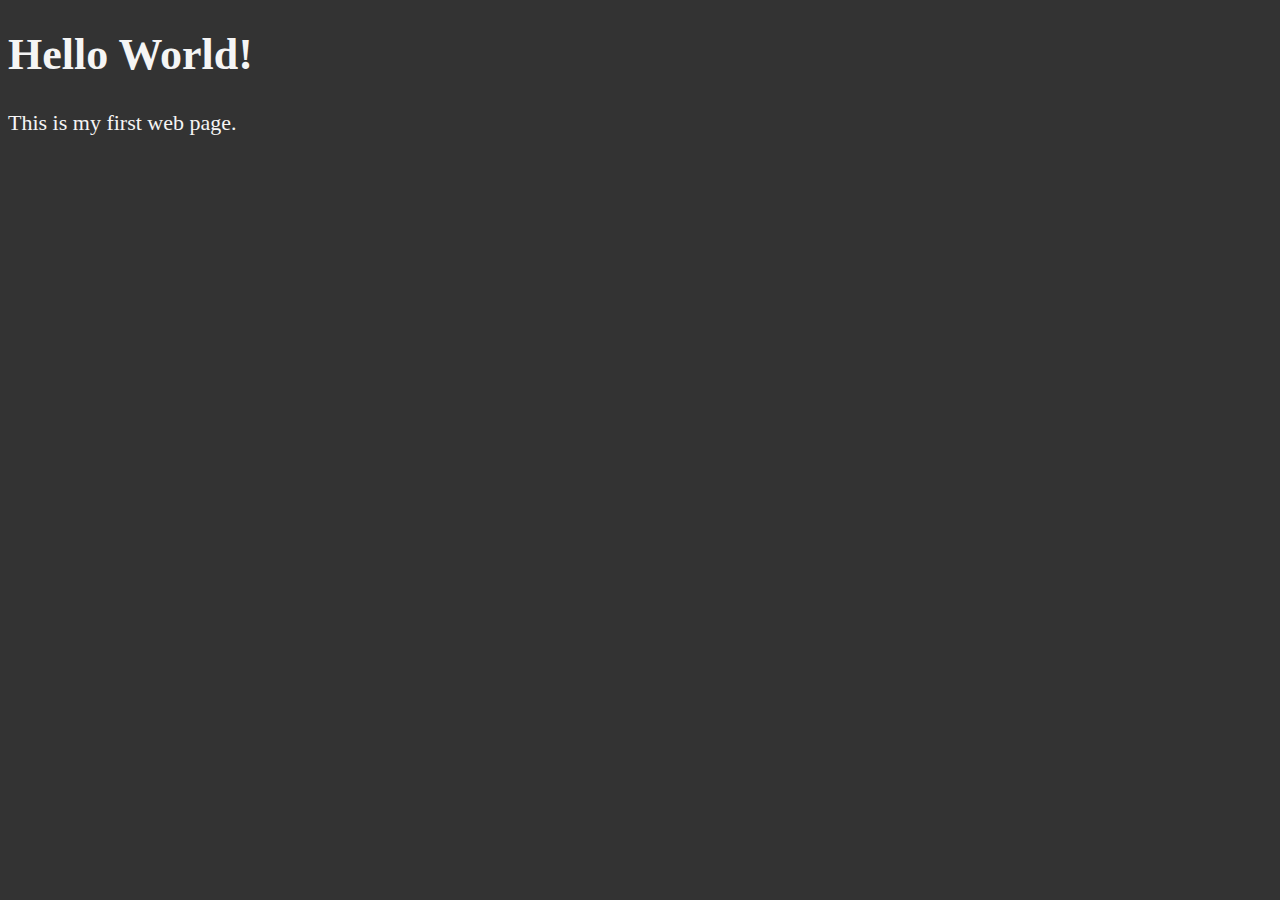
<file: 01_Getting Started/index.html>
<!DOCTYPE html>
<html lang="en">

    <head>
        <meta charset="UTF-8">
        <title>My First Web Page</title>
        <style>
            html {
                font-size: 22px;
            }

            body {
                background-color: #333;
                color: whitesmoke;
            }

        </style>
    </head>

    <body>
        <h1>Hello World!</h1>
        <p>This is my first web page.</p>
    </body>

</html>
</file>
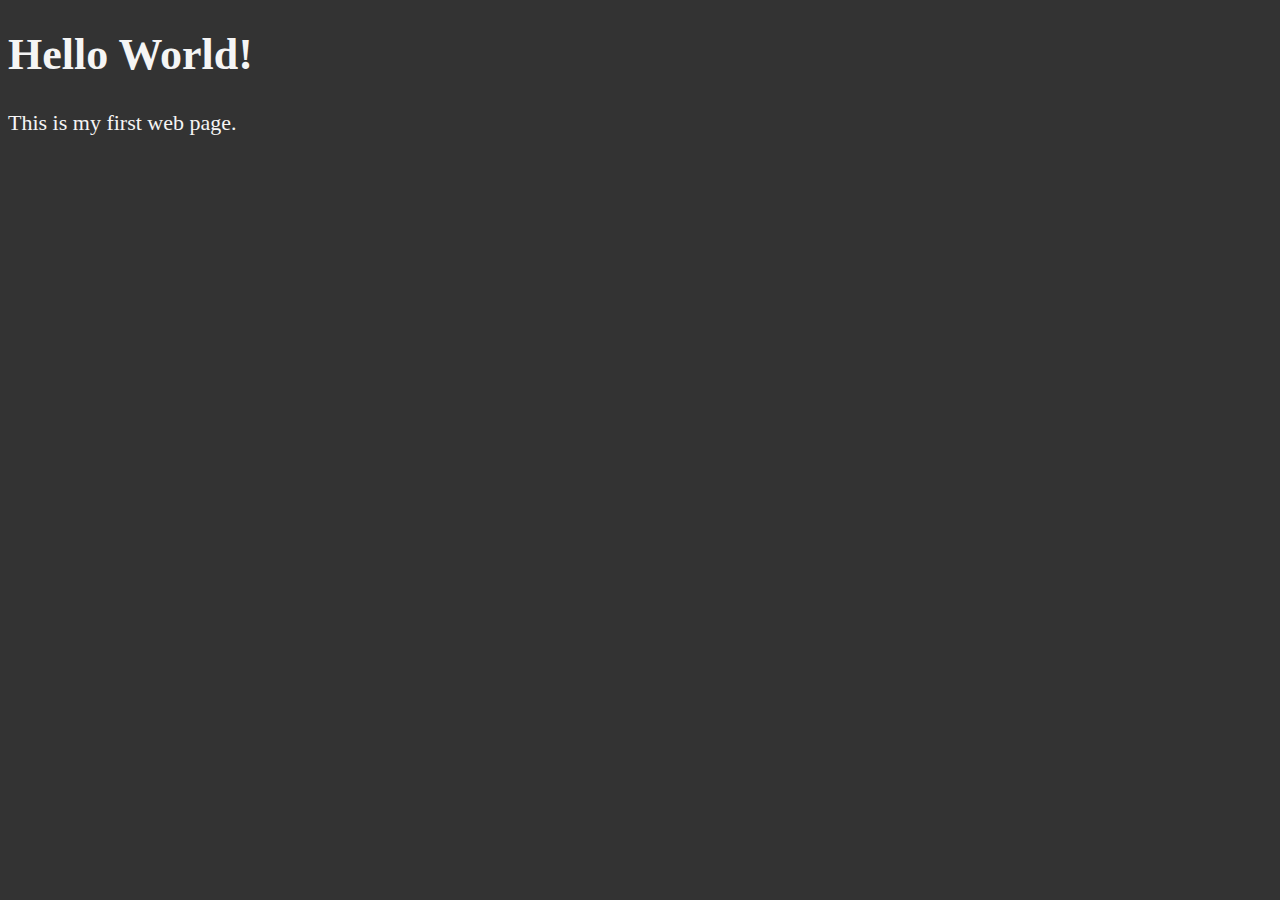
<file: 02_Head Element/index.html>
<!DOCTYPE html>
<html lang="en-US">

    <head>
        <meta charset="UTF-8">
        <meta name="author" content="Willie L. Davis, Jr.">
        <meta name="description"
            content="This page contains all the things I am learning how to create as I learn HTML.">
        <title>My First Web Page</title>
        <link rel="icon" href="html5.png" type="image/x-icon">
        <link rel="stylesheet" href="main.css" type="text/css">
    </head>

    <body>
        <h1>Hello World!</h1>
        <p>This is my first web page.</p>
    </body>

</html>
</file>
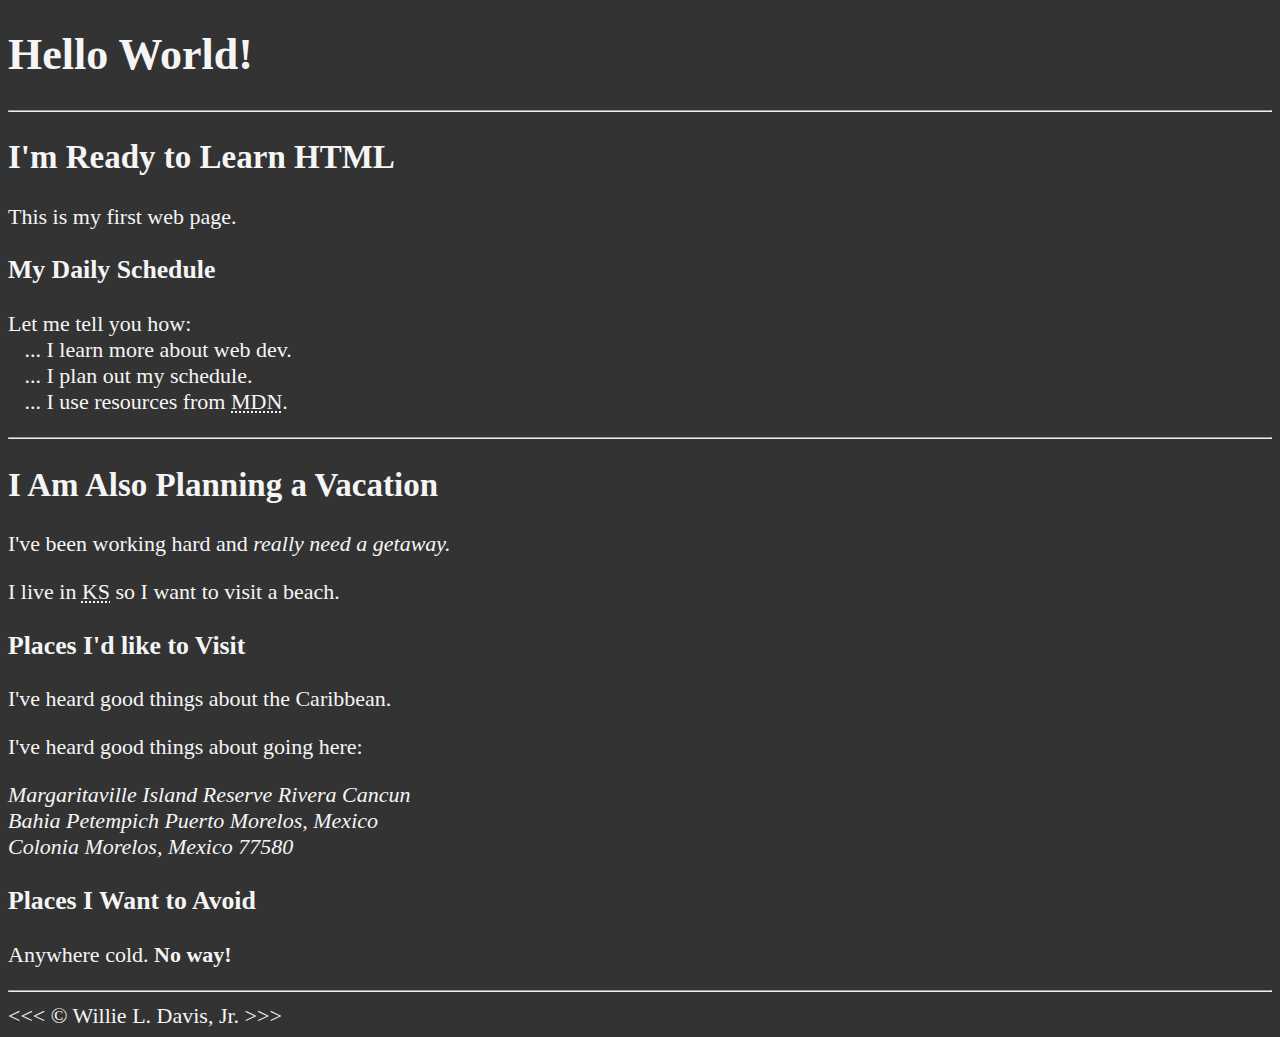
<file: 03_Text Basics/index.html>
<!DOCTYPE html>
<html lang="en-US">

    <head>
        <meta charset="UTF-8">
        <meta name="author" content="Willie L. Davis, Jr.">
        <meta name="description"
            content="This page contains all the things I am learning how to create as I learn HTML.">
        <title>My First Web Page</title>
        <link rel="icon" href="html5.png" type="image/x-icon">
        <link rel="stylesheet" href="main.css" type="text/css">
    </head>

    <body>
        <h1>Hello World!</h1>

        <hr>

        <h2>I'm Ready to Learn HTML</h2>
        <p>This is my first web page.</p>

        <h3>My Daily Schedule</h3>
        <p>Let me tell you how:
            <br>&nbsp;&nbsp;&nbsp;... I learn more about web dev.
            <br>&nbsp;&nbsp;&nbsp;... I plan out my schedule.
            <br>&nbsp;&nbsp;&nbsp;... I use resources from <abbr title="Mozilla Developer Network">MDN</abbr>.
        </p>

        <hr>

        <h2>I Am Also Planning a Vacation</h2>
        <p>I've been working hard and <em>really need
                a getaway.</em></p>
        <p>I live in <abbr title="Kansas">KS</abbr> so I want to visit a beach.</p>

        <h3>Places I'd like to Visit</h3>
        <p>I've heard good things about the Caribbean.</p>
        <p>I've heard good things about going here:</p>
        <address>
            Margaritaville Island Reserve Rivera Cancun<br>
            Bahia Petempich Puerto Morelos, Mexico<br>
            Colonia Morelos, Mexico 77580
        </address>

        <!-- TODO: Add more places -->
        <h3>Places I Want to Avoid</h3>
        <p>Anywhere cold. <strong>No way!</strong></p>

        <hr>

        &lt;&lt;&lt; &copy; Willie L. Davis, Jr. &gt;&gt;&gt;

    </body>

</html>
</file>
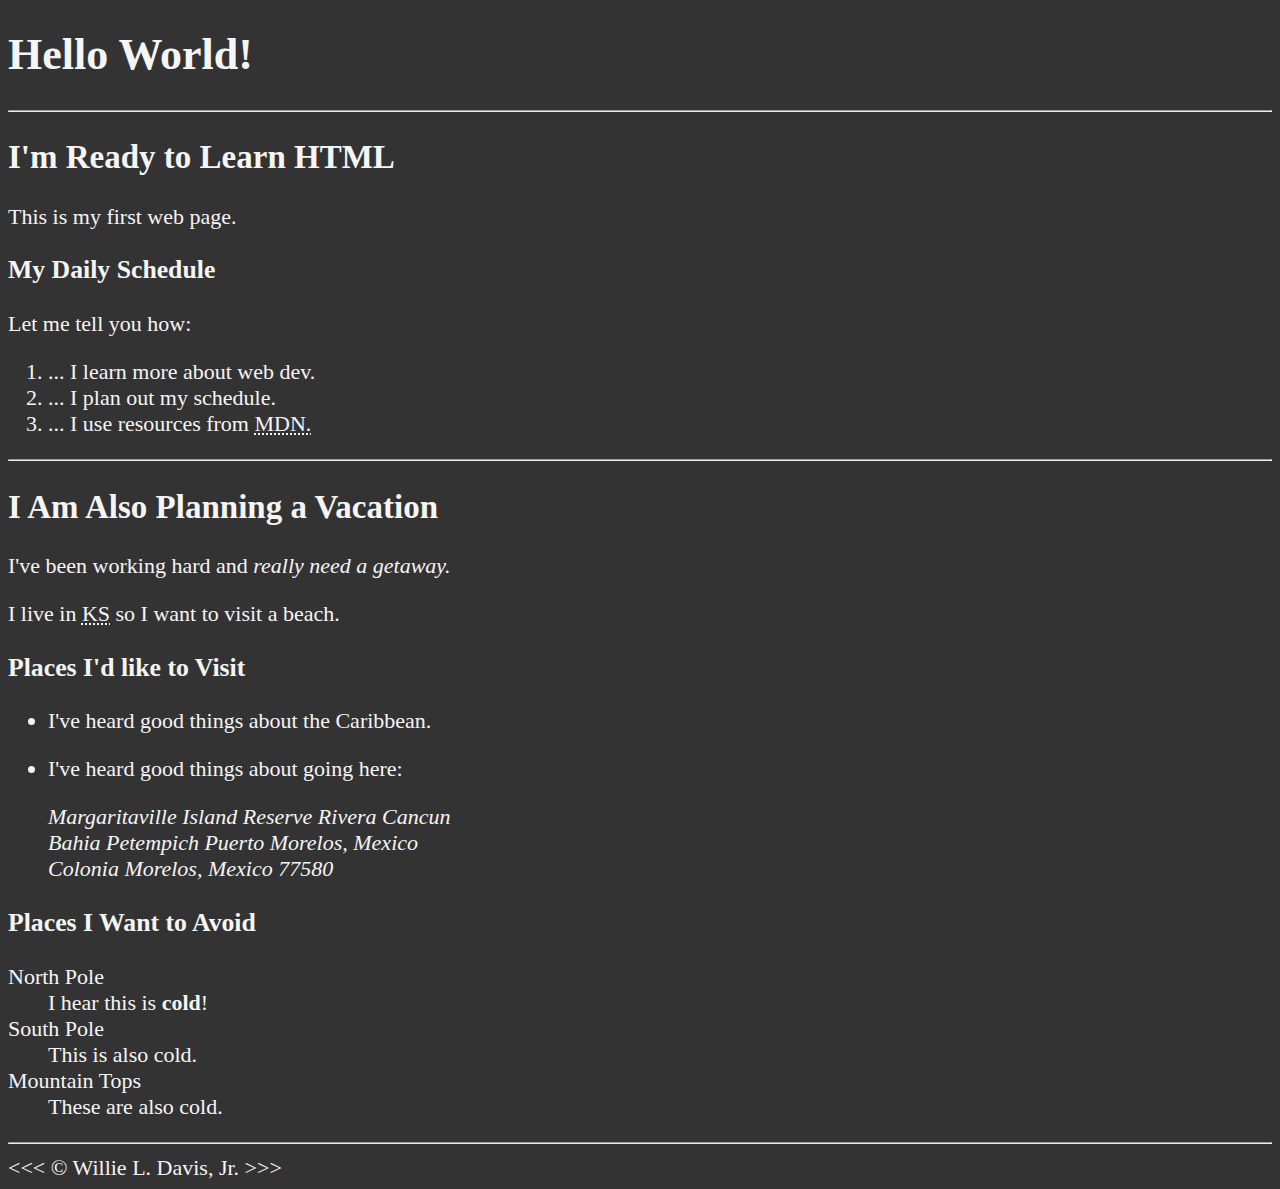
<file: 04_List Types/index.html>
<!DOCTYPE html>
<html lang="en-US">

    <head>
        <meta charset="UTF-8">
        <meta name="author" content="Willie L. Davis, Jr.">
        <meta name="description"
            content="This page contains all the things I am learning how to create as I learn HTML.">
        <title>My First Web Page</title>
        <link rel="icon" href="html5.png" type="image/x-icon">
        <link rel="stylesheet" href="main.css" type="text/css">
    </head>

    <body>
        <h1>Hello World!</h1>

        <hr>

        <h2>I'm Ready to Learn HTML</h2>
        <p>This is my first web page.</p>

        <h3>My Daily Schedule</h3>
        <p>Let me tell you how:</p>

        <ol>
            <li>... I learn more about web dev.</li>
            <li>... I plan out my schedule.</li>
            <li>... I use resources from <abbr title="Mozilla Developer Network">MDN.</abbr></li>
        </ol>

        <hr>

        <h2>I Am Also Planning a Vacation</h2>
        <p>I've been working hard and <em>really need
                a getaway.</em></p>
        <p>I live in <abbr title="Kansas">KS</abbr> so I want to visit a beach.</p>

        <h3>Places I'd like to Visit</h3>

        <ul>
            <li>
                <p>I've heard good things about the Caribbean.</p>
            </li>
            <li>
                <p>I've heard good things about going here:</p>
                <address>
                    Margaritaville Island Reserve Rivera Cancun<br>
                    Bahia Petempich Puerto Morelos, Mexico<br>
                    Colonia Morelos, Mexico 77580
                </address>
            </li>
        </ul>

        <!-- TODO: Add more places -->
        <h3>Places I Want to Avoid</h3>

        <dl>
            <dt>North Pole</dt>
            <dd>I hear this is <strong>cold</strong>!</dd>

            <dt>South Pole</dt>
            <dd>This is also cold.</dd>

            <dt>Mountain Tops</dt>
            <dd>These are also cold.</dd>
        </dl>

        <hr>

        &lt;&lt;&lt; &copy; Willie L. Davis, Jr. &gt;&gt;&gt;

    </body>

</html>
</file>
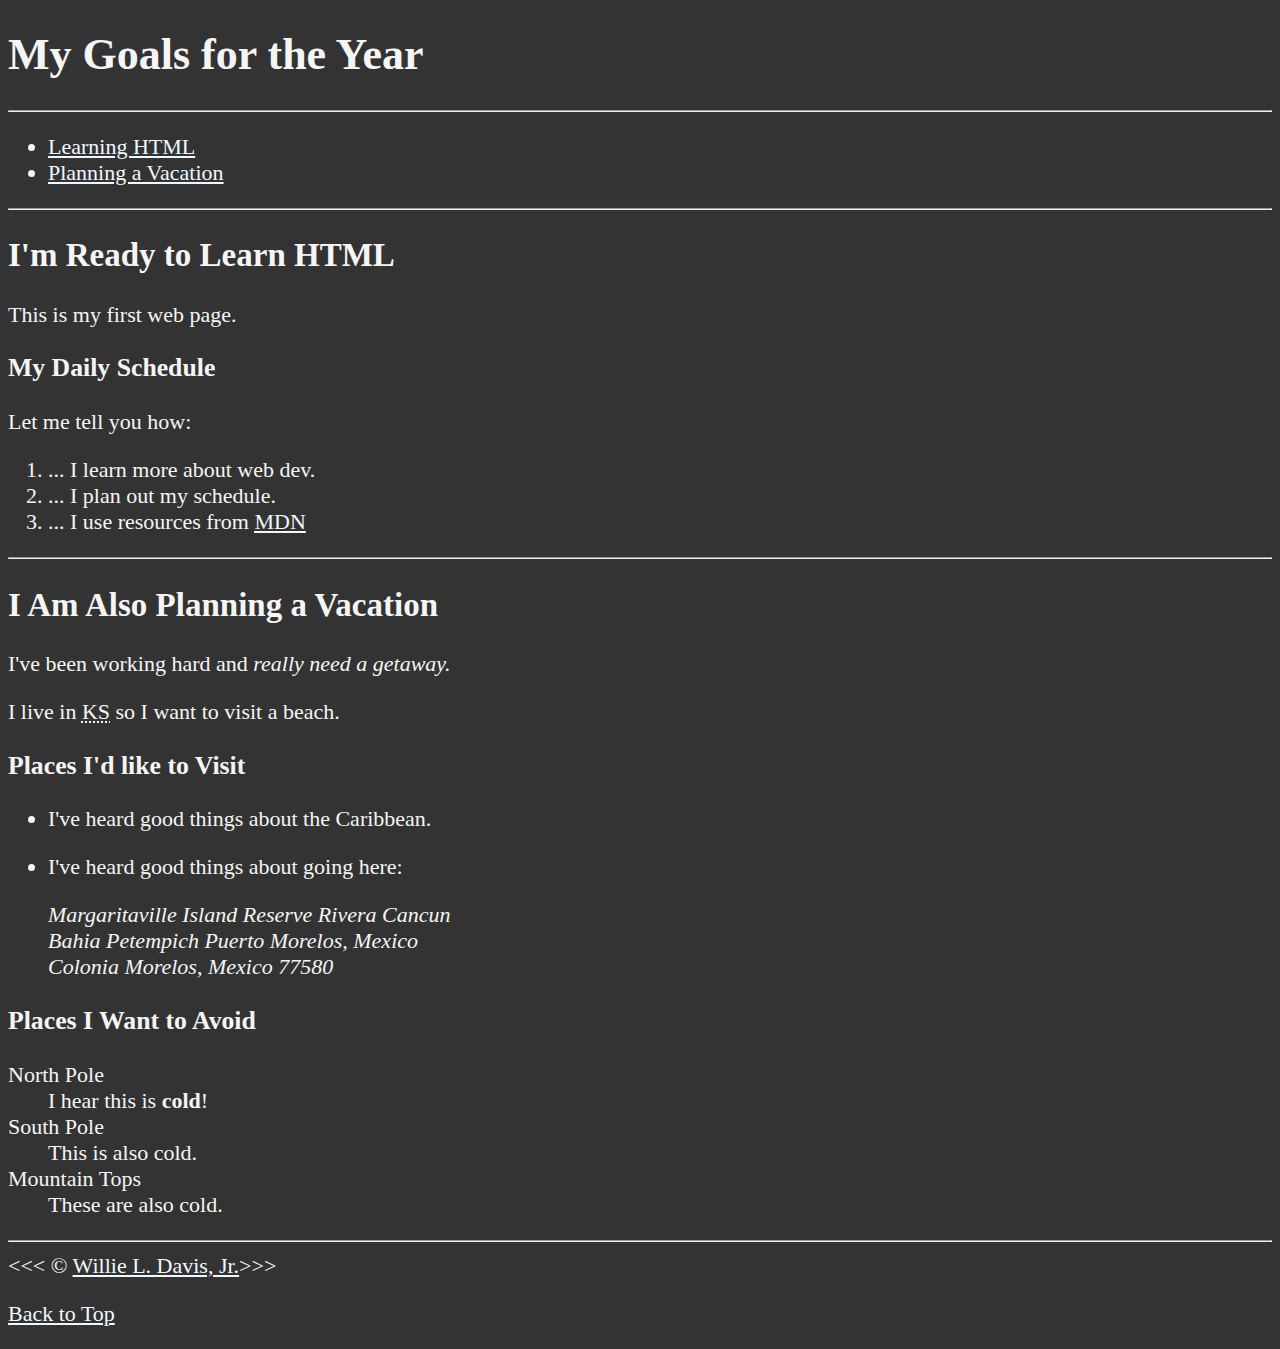
<file: 05_Add Links/index.html>
<!DOCTYPE html>
<html lang="en-US">

    <head>
        <meta charset="UTF-8">
        <meta name="author" content="Willie L. Davis, Jr.">
        <meta name="description"
            content="This page contains all the things I am learning how to create as I learn HTML.">
        <title>My First Web Page</title>
        <link rel="icon" href="html5.png" type="image/x-icon">
        <link rel="stylesheet" href="main.css" type="text/css">
    </head>

    <body>
        <h1>My Goals for the Year</h1>

        <hr>

        <nav>
            <ul>
                <li><a href="#html">Learning HTML</a></li>
                <li><a href="#vacation">Planning a Vacation</a></li>
            </ul>

        </nav>

        <hr>

        <section id="html">
            <h2>I'm Ready to Learn HTML</h2>
            <p>This is my first web page.</p>

            <h3>My Daily Schedule</h3>
            <p>Let me tell you how:</p>

            <ol>
                <li>... I learn more about web dev.</li>
                <li>... I plan out my schedule.</li>
                <li>... I use resources from <abbr title="Mozilla Developer Network">
                        <a href="https://developer.mozilla.org/">MDN</a>
                    </abbr></li>
            </ol>

        </section>

        <hr>

        <section id="vacation">

            <h2>I Am Also Planning a Vacation</h2>
            <p>I've been working hard and <em>really need
                    a getaway.</em></p>
            <p>I live in <abbr title="Kansas">KS</abbr> so I want to visit a beach.</p>

            <h3>Places I'd like to Visit</h3>

            <ul>
                <li>
                    <p>I've heard good things about the Caribbean.</p>
                </li>
                <li>
                    <p>I've heard good things about going here:</p>
                    <address>
                        Margaritaville Island Reserve Rivera Cancun<br>
                        Bahia Petempich Puerto Morelos, Mexico<br>
                        Colonia Morelos, Mexico 77580
                    </address>
                </li>
            </ul>

            <!-- TODO: Add more places -->
            <h3>Places I Want to Avoid</h3>

            <dl>
                <dt>North Pole</dt>
                <dd>I hear this is <strong>cold</strong>!</dd>

                <dt>South Pole</dt>
                <dd>This is also cold.</dd>

                <dt>Mountain Tops</dt>
                <dd>These are also cold.</dd>
            </dl>
        </section>

        <hr>

        &lt;&lt;&lt; &copy; <a href="about.html">Willie L. Davis, Jr.</a>&gt;&gt;&gt;

        <p><a href="#">Back to Top</a></p>
    </body>

</html>
</file>
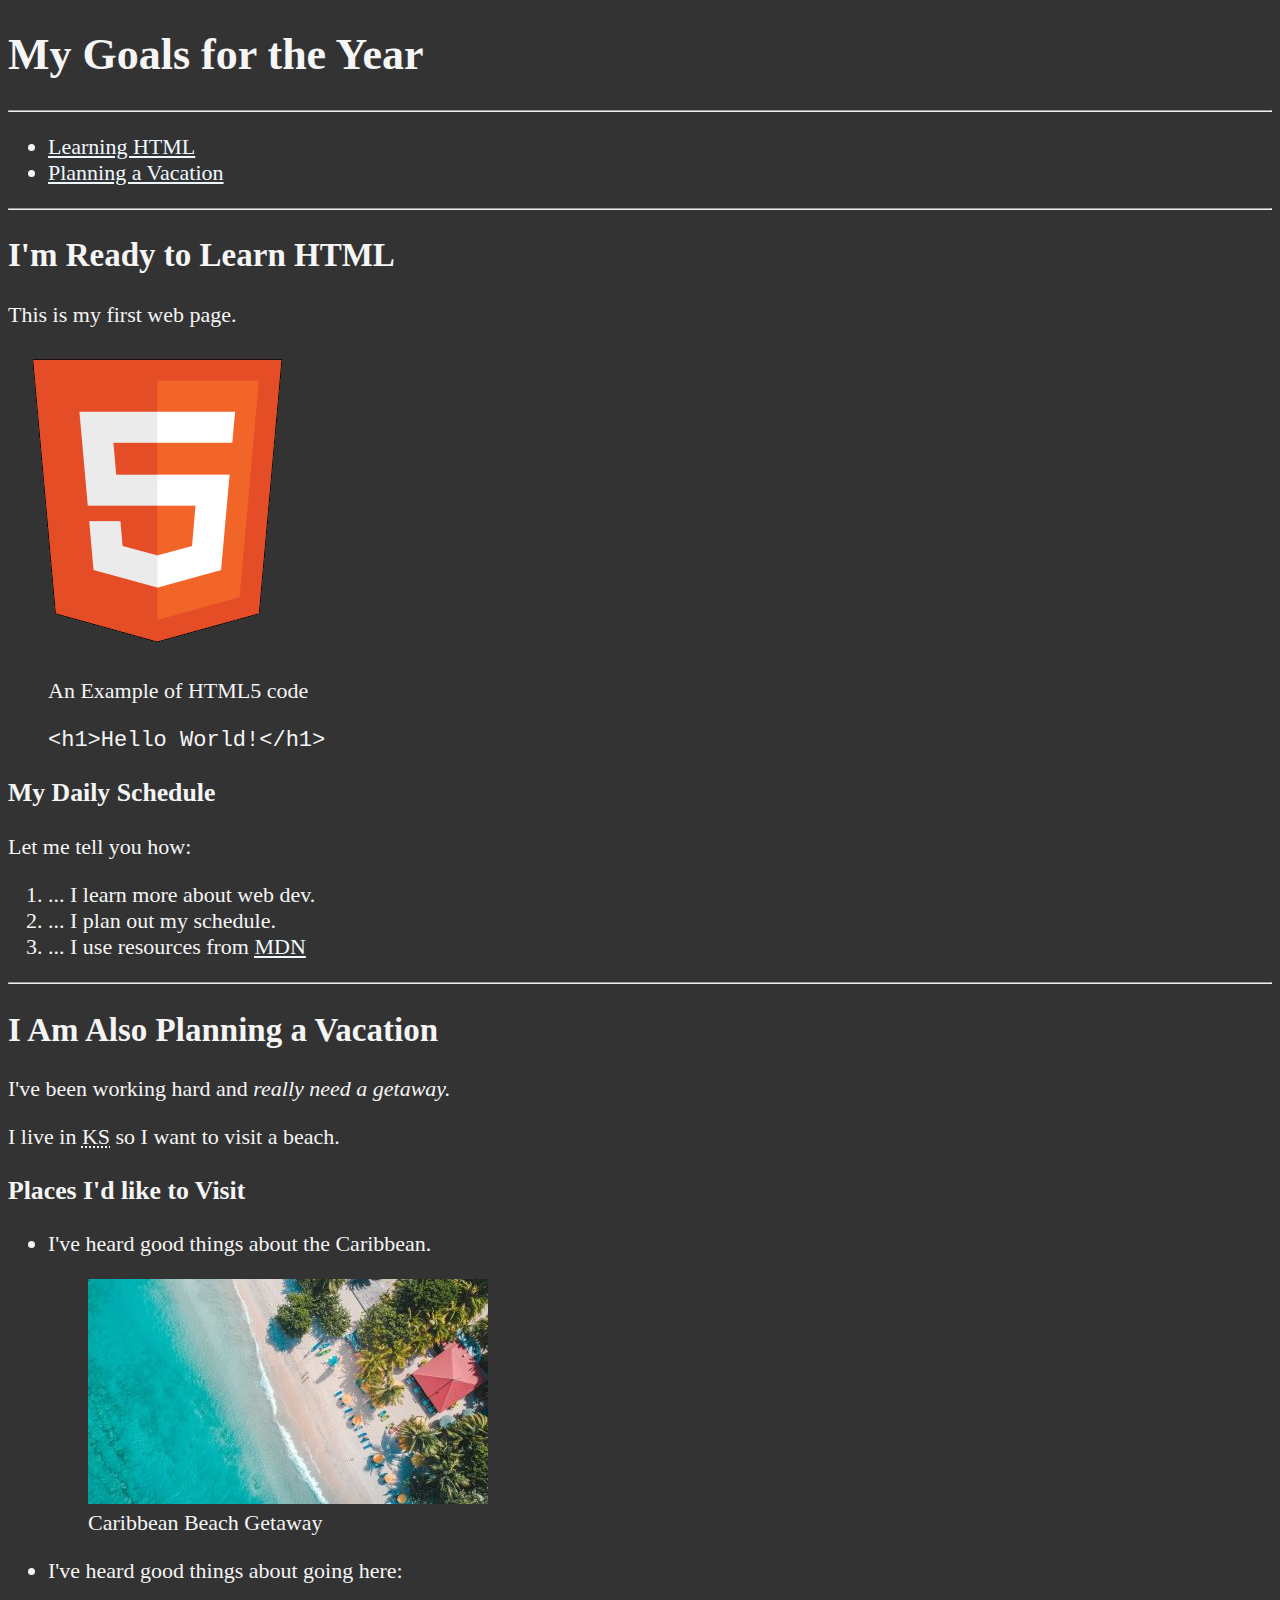
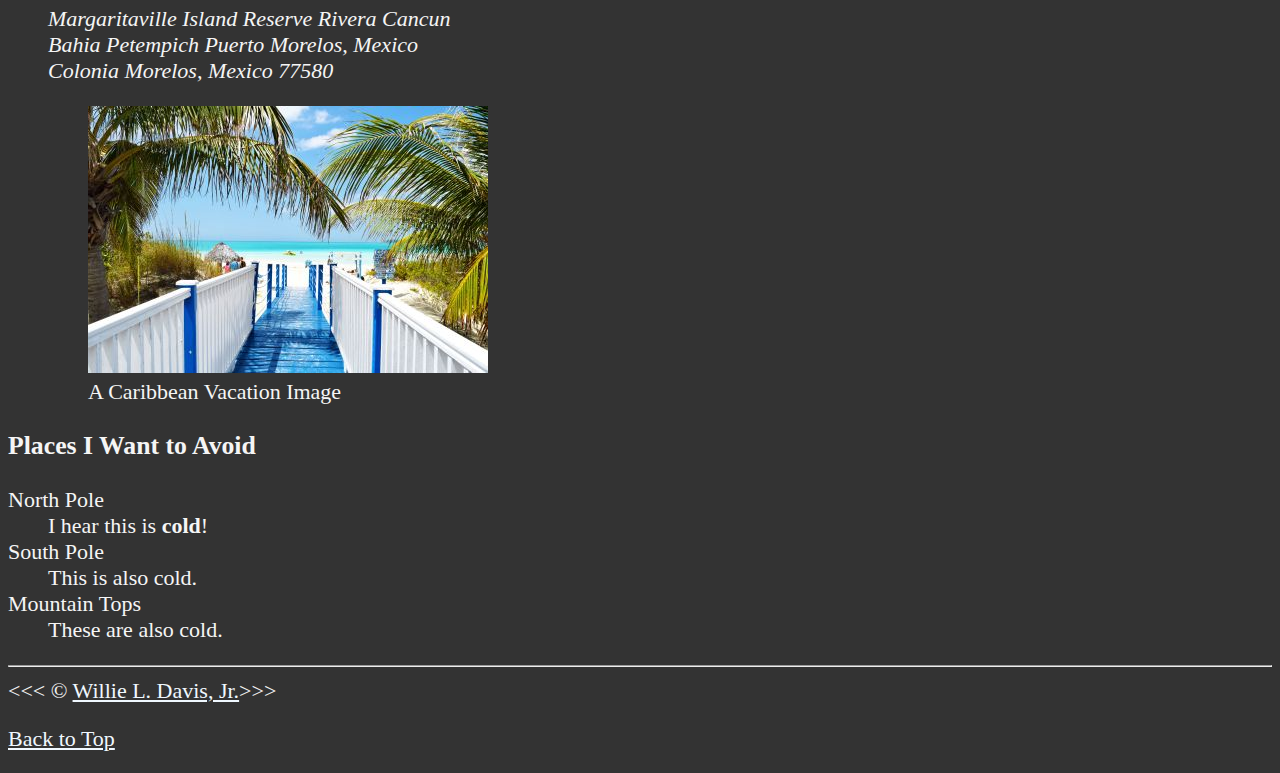
<file: 06_Add Images/index.html>
<!DOCTYPE html>
<html lang="en-US">

    <head>
        <meta charset="UTF-8">
        <meta name="author" content="Willie L. Davis, Jr.">
        <meta name="description"
            content="This page contains all the things I am learning how to create as I learn HTML.">
        <title>My First Web Page</title>
        <link rel="icon" href="html5.png" type="image/x-icon">
        <link rel="stylesheet" href="main.css" type="text/css">
    </head>

    <body>
        <h1>My Goals for the Year</h1>

        <hr>

        <nav>
            <ul>
                <li><a href="#html">Learning HTML</a></li>
                <li><a href="#vacation">Planning a Vacation</a></li>
            </ul>

        </nav>

        <hr>

        <section id="html">
            <h2>I'm Ready to Learn HTML</h2>
            <p>This is my first web page.</p>
            <img src="img/html_logo_300x300.png" alt="HTML5 Logo" title="I am learning HTML5" width="300" height="300">
            <figure>
                <figcaption>An Example of HTML5 code</figcaption>
                <p>
                    <code>
                        &lt;h1&gt;Hello World!&lt;/h1&gt;
                    </code>
                </p>
            </figure>

            <h3>My Daily Schedule</h3>
            <p>Let me tell you how:</p>

            <ol>
                <li>... I learn more about web dev.</li>
                <li>... I plan out my schedule.</li>
                <li>... I use resources from <abbr title="Mozilla Developer Network">
                        <a href="https://developer.mozilla.org/">MDN</a>
                    </abbr></li>
            </ol>

        </section>

        <hr>

        <section id="vacation">

            <h2>I Am Also Planning a Vacation</h2>
            <p>I've been working hard and <em>really need
                    a getaway.</em></p>
            <p>I live in <abbr title="Kansas">KS</abbr> so I want to visit a beach.</p>

            <h3>Places I'd like to Visit</h3>

            <ul>
                <li>
                    <p>I've heard good things about the Caribbean.</p>
                    <figure>
                        <img src="img/caribbean.jpg" alt="Caribbean Beach" title="I want to visit a Caribbean beach."
                            width="400" height="225" loading="lazy">
                        <figcaption>
                            Caribbean Beach Getaway
                        </figcaption>
                    </figure>
                </li>
                <li>
                    <p>I've heard good things about going here:</p>
                    <address>
                        Margaritaville Island Reserve Rivera Cancun<br>
                        Bahia Petempich Puerto Morelos, Mexico<br>
                        Colonia Morelos, Mexico 77580
                    </address>
                    <figure>
                        <img src="img/vacation.jpg" alt="Cancun Vacation" title="It's 5 o'Clock Somewhere!" width="400"
                            height="267">
                        <figcaption>
                            A Caribbean Vacation Image
                        </figcaption>
                    </figure>
                </li>
            </ul>

            <!-- TODO: Add more places -->
            <h3>Places I Want to Avoid</h3>

            <dl>
                <dt>North Pole</dt>
                <dd>I hear this is <strong>cold</strong>!</dd>

                <dt>South Pole</dt>
                <dd>This is also cold.</dd>

                <dt>Mountain Tops</dt>
                <dd>These are also cold.</dd>
            </dl>
        </section>

        <hr>

        &lt;&lt;&lt; &copy; <a href=" about.html">Willie L. Davis, Jr.</a>&gt;&gt;&gt;

        <p><a href="#">Back to Top</a></p>
    </body>

</html>
</file>
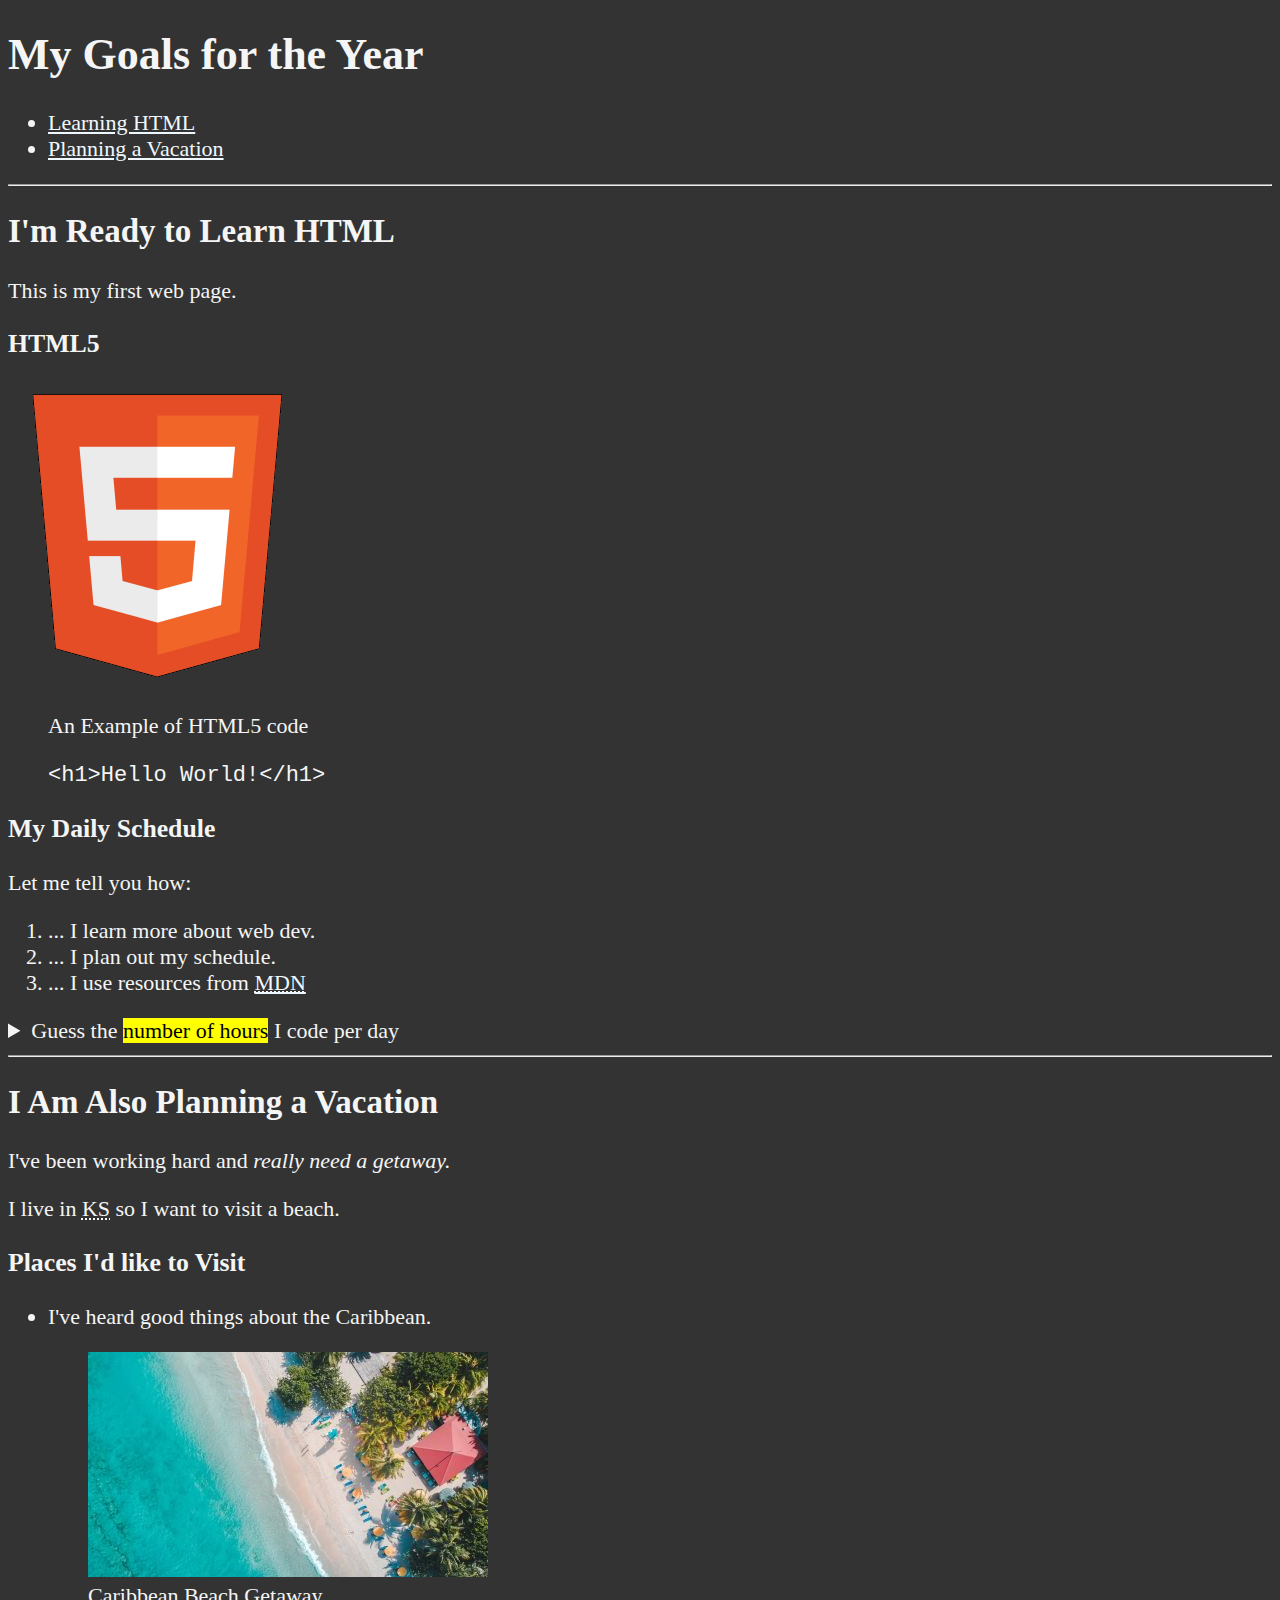
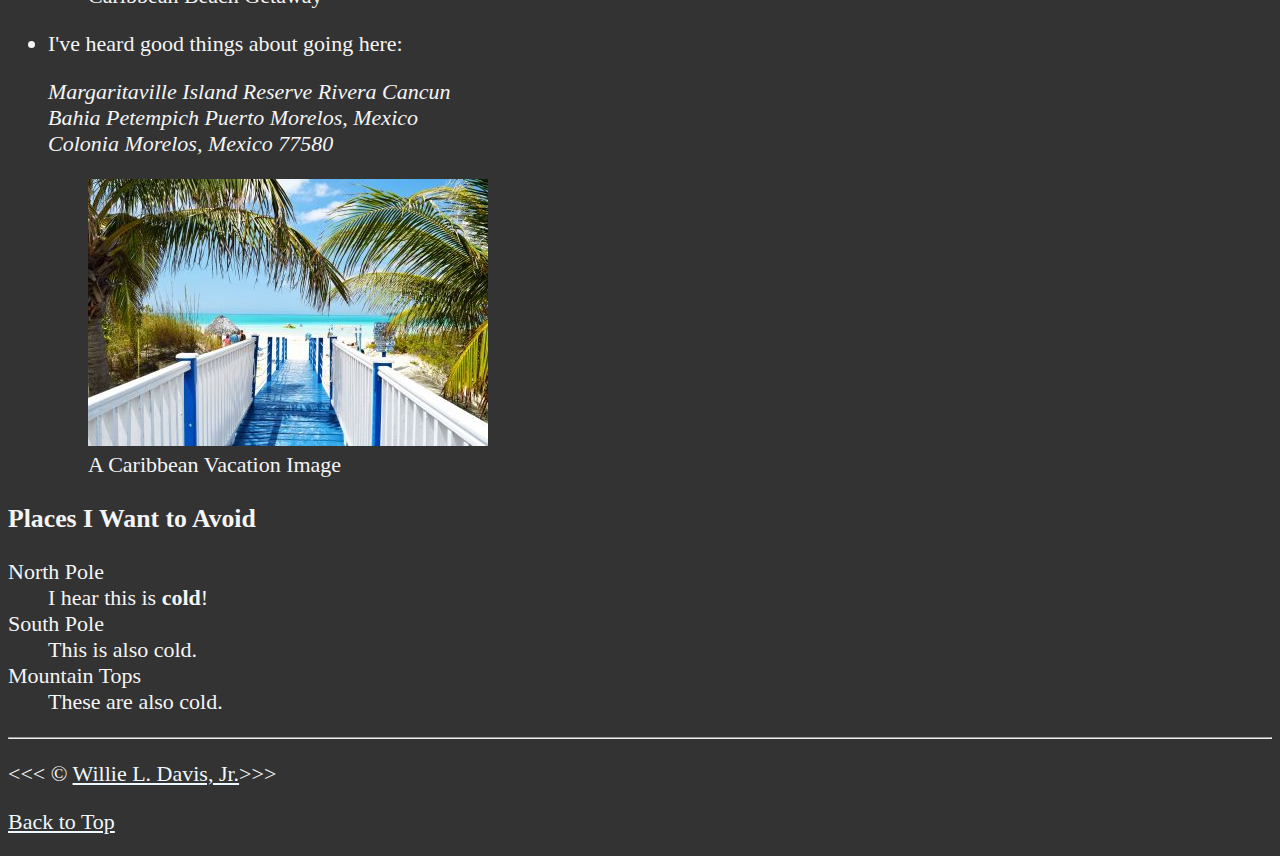
<file: 07_Semantic Tags/index.html>
<!DOCTYPE html>
<html lang="en-US">

    <head>
        <meta charset="UTF-8">
        <meta name="author" content="Willie L. Davis, Jr.">
        <meta name="description"
            content="This page contains all the things I am learning how to create as I learn HTML.">
        <title>My First Web Page</title>
        <link rel="icon" href="html5.png" type="image/x-icon">
        <link rel="stylesheet" href="main.css" type="text/css">
    </head>

    <body>
        <header>
            <h1>My Goals for the Year</h1>

            <nav aria-label="primary-navigation">
                <ul>
                    <li><a href="#html">Learning HTML</a></li>
                    <li><a href="#vacation">Planning a Vacation</a></li>
                </ul>
            </nav>
        </header>

        <hr>

        <main>
            <article id="html">
                <h2>I'm Ready to Learn HTML</h2>
                <p>This is my first web page.</p>
                <section>
                    <h3>HTML5</h3>
                    <img src="img/html_logo_300x300.png" alt="HTML5 Logo" title="I am learning HTML5" width="300"
                        height="300">
                    <figure>
                        <figcaption>An Example of HTML5 code</figcaption>
                        <p>
                            <code>
                        &lt;h1&gt;Hello World!&lt;/h1&gt;
                    </code>
                        </p>
                    </figure>
                </section>
                <section>
                    <h3>My Daily Schedule</h3>
                    <p>Let me tell you how:</p>

                    <ol>
                        <li>... I learn more about web dev.</li>
                        <li>... I plan out my schedule.</li>
                        <li>... I use resources from <abbr title="Mozilla Developer Network">
                                <a href="https://developer.mozilla.org/">MDN</a>
                            </abbr></li>
                    </ol>
                    <aside>
                        <details>
                            <summary>
                                Guess the <mark>number of hours</mark> I code per day
                            </summary>
                            <p>I start at <time datetime="08:00">8 am </time> and I write code for <time
                                    datetime="PT3H">3 hours</time> every
                                morning.</p>
                        </details>
                    </aside>
                </section>
            </article>

            <hr>

            <article id="vacation">

                <h2>I Am Also Planning a Vacation</h2>
                <p>I've been working hard and <em>really need
                        a getaway.</em></p>
                <p>I live in <abbr title="Kansas">KS</abbr> so I want to visit a beach.</p>
                <section>
                    <h3>Places I'd like to Visit</h3>

                    <ul>
                        <li>
                            <p>I've heard good things about the Caribbean.</p>
                            <figure>
                                <img src="img/caribbean.jpg" alt="Caribbean Beach"
                                    title="I want to visit a Caribbean beach." width="400" height="225" loading="lazy">
                                <figcaption>
                                    Caribbean Beach Getaway
                                </figcaption>
                            </figure>
                        </li>
                        <li>
                            <p>I've heard good things about going here:</p>
                            <address>
                                Margaritaville Island Reserve Rivera Cancun<br>
                                Bahia Petempich Puerto Morelos, Mexico<br>
                                Colonia Morelos, Mexico 77580
                            </address>
                            <figure>
                                <img src="img/vacation.jpg" alt="Cancun Vacation" title="It's 5 o'Clock Somewhere!"
                                    width="400" height="267">
                                <figcaption>
                                    A Caribbean Vacation Image
                                </figcaption>
                            </figure>
                        </li>
                    </ul>
                </section>
                <!-- TODO: Add more places -->

                <section>
                    <h3>Places I Want to Avoid</h3>

                    <dl>
                        <dt>North Pole</dt>
                        <dd>I hear this is <strong>cold</strong>!</dd>

                        <dt>South Pole</dt>
                        <dd>This is also cold.</dd>

                        <dt>Mountain Tops</dt>
                        <dd>These are also cold.</dd>
                    </dl>
                </section>
            </article>
        </main>

        <hr>

        <footer>
            <p>
                &lt;&lt;&lt; &copy; <a href=" about.html">Willie L. Davis, Jr.</a>&gt;&gt;&gt;
            </p>
            <p>
                <a href="#">Back to Top</a>
            </p>
        </footer>
    </body>

</html>
</file>
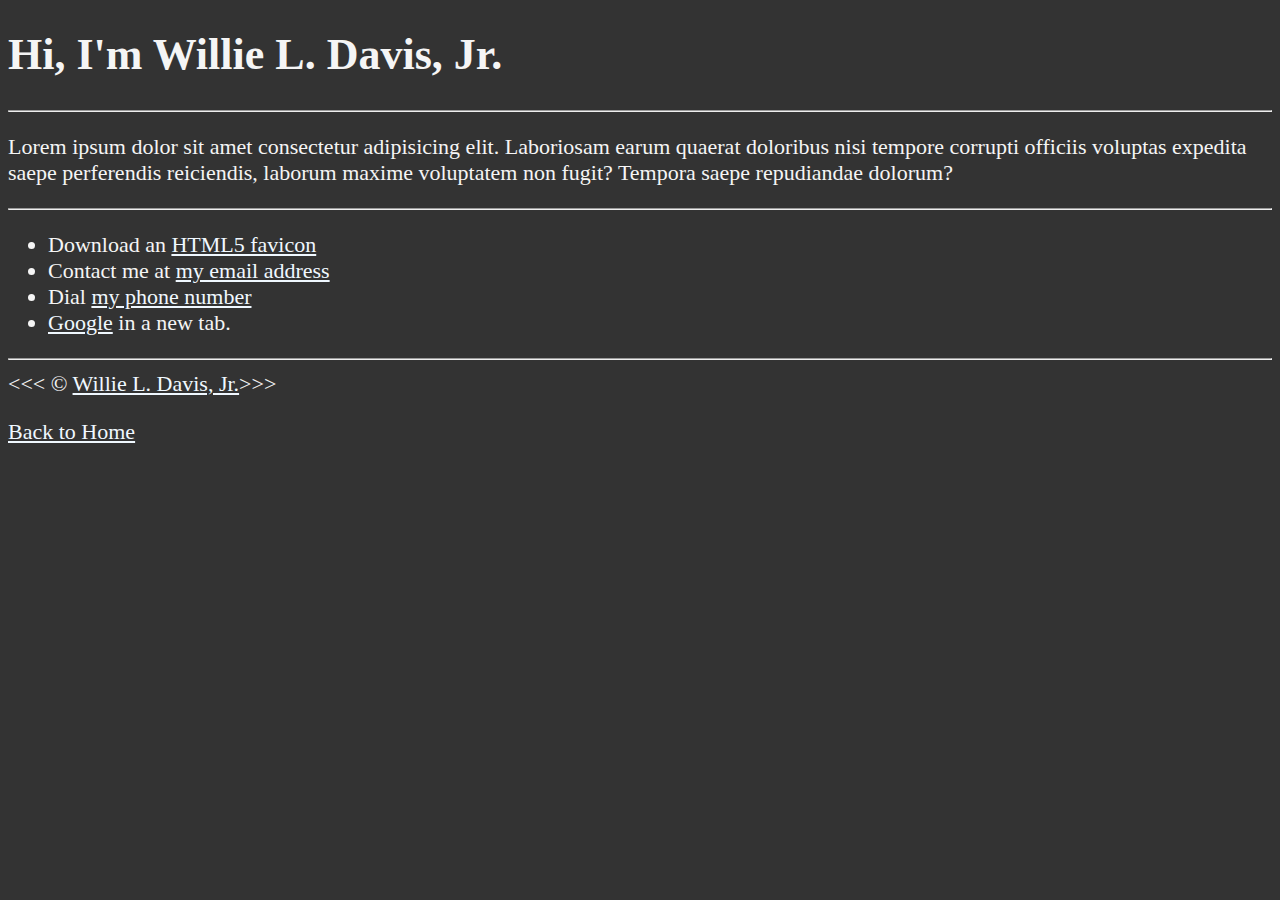
<file: 05_Add Links/about.html>
<!DOCTYPE html>
<html lang="en-US">

    <head>
        <meta charset="UTF-8">
        <meta name="author" content="Willie L. Davis, Jr.">
        <meta name="description" content="Hi, I'm Willie L. Davis, Jr. This page is about me.">
        <title>About Me</title>
        <link rel="icon" href="html5.png" type="image/x-icon">
        <link rel="stylesheet" href="main.css" type="text/css">
    </head>

    <body>
        <h1>Hi, I'm Willie L. Davis, Jr.</h1>

        <hr>

        <p>
            Lorem ipsum dolor sit amet consectetur adipisicing elit. Laboriosam earum quaerat doloribus nisi tempore
            corrupti officiis voluptas expedita saepe perferendis reiciendis, laborum maxime voluptatem non fugit?
            Tempora saepe repudiandae dolorum?
        </p>

        <hr>

        <ul>
            <li>Download an <a href="html5.png" download>HTML5 favicon</a></li>
            <li>
                Contact me at <a href="mailto:random@email.com">my email address</a>
            </li>
            <li>
                Dial <a href="tel:+1234567890">my phone number</a>
            </li>
            <li>
                <a href="https://www.google.com/" target="_blank">Google</a> in a new tab.
            </li>
        </ul>

        <hr>

        &lt;&lt;&lt; &copy; <a href="about.html">Willie L. Davis, Jr.</a>&gt;&gt;&gt;

        <p>
            <a href="/">Back to Home</a>
        </p>

    </body>

</html>
</file>
<file: 02_Head Element/main.css>
html {
  font-size: 22px;
}

body {
  background-color: #333;
  color: whitesmoke;
}
</file>
<file: 03_Text Basics/main.css>
html {
  font-size: 22px;
}

body {
  background-color: #333;
  color: whitesmoke;
}
</file>
<file: 04_List Types/main.css>
html {
  font-size: 22px;
}

body {
  background-color: #333;
  color: whitesmoke;
}
</file>
<file: 05_Add Links/main.css>
html {
  font-size: 22px;
}

body {
  background-color: #333;
  color: whitesmoke;
}

a {
  color: aliceblue;
}

a:visited {
  color: lightgray;
}

a:hover {
  color: #eee;
}
</file>
<file: 06_Add Images/main.css>
html {
  font-size: 22px;
}

body {
  background-color: #333;
  color: whitesmoke;
}

a {
  color: aliceblue;
}

a:visited {
  color: lightgray;
}

a:hover {
  color: #eee;
}
</file>
<file: 07_Semantic Tags/main.css>
html {
  font-size: 22px;
}

body {
  background-color: #333;
  color: whitesmoke;
}

a {
  color: aliceblue;
}

a:visited {
  color: lightgray;
}

a:hover {
  color: #eee;
}
</file>
